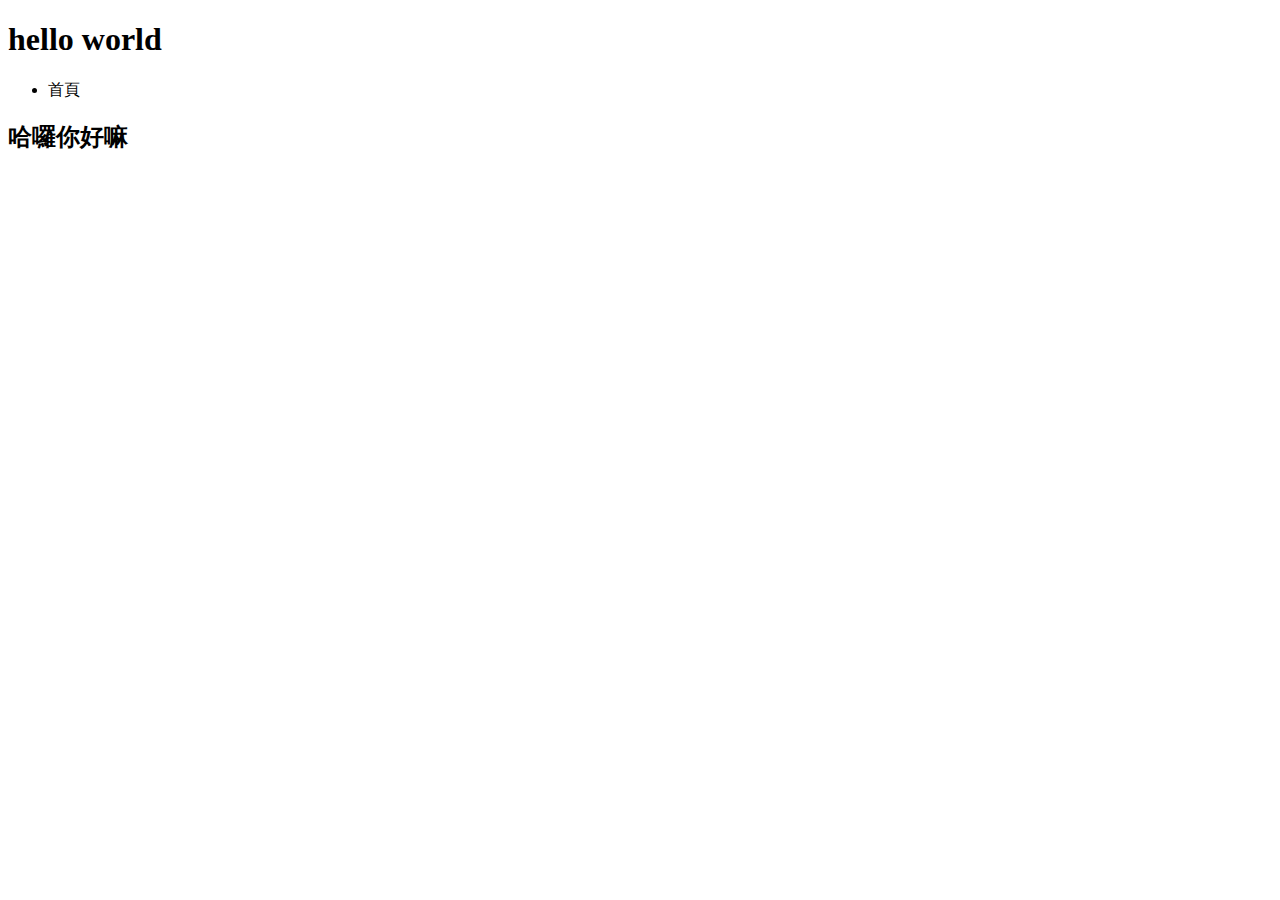
<file: index.html>
<!DOCTYPE html>
<html lang="en">
  <head>
    <meta charset="UTF-8" />
    <meta http-equiv="X-UA-Compatible" content="IE=edge" />
    <meta name="viewport" content="width=device-width, initial-scale=1.0" />
    <title>Document</title>
  </head>
  <body>
    <header>
      <h1>hello world</h1>
      <ul>
        <li>首頁</li>
      </ul>
    </header>
    <h2>哈囉你好嘛</h2>
  </body>
</html>
</file>
